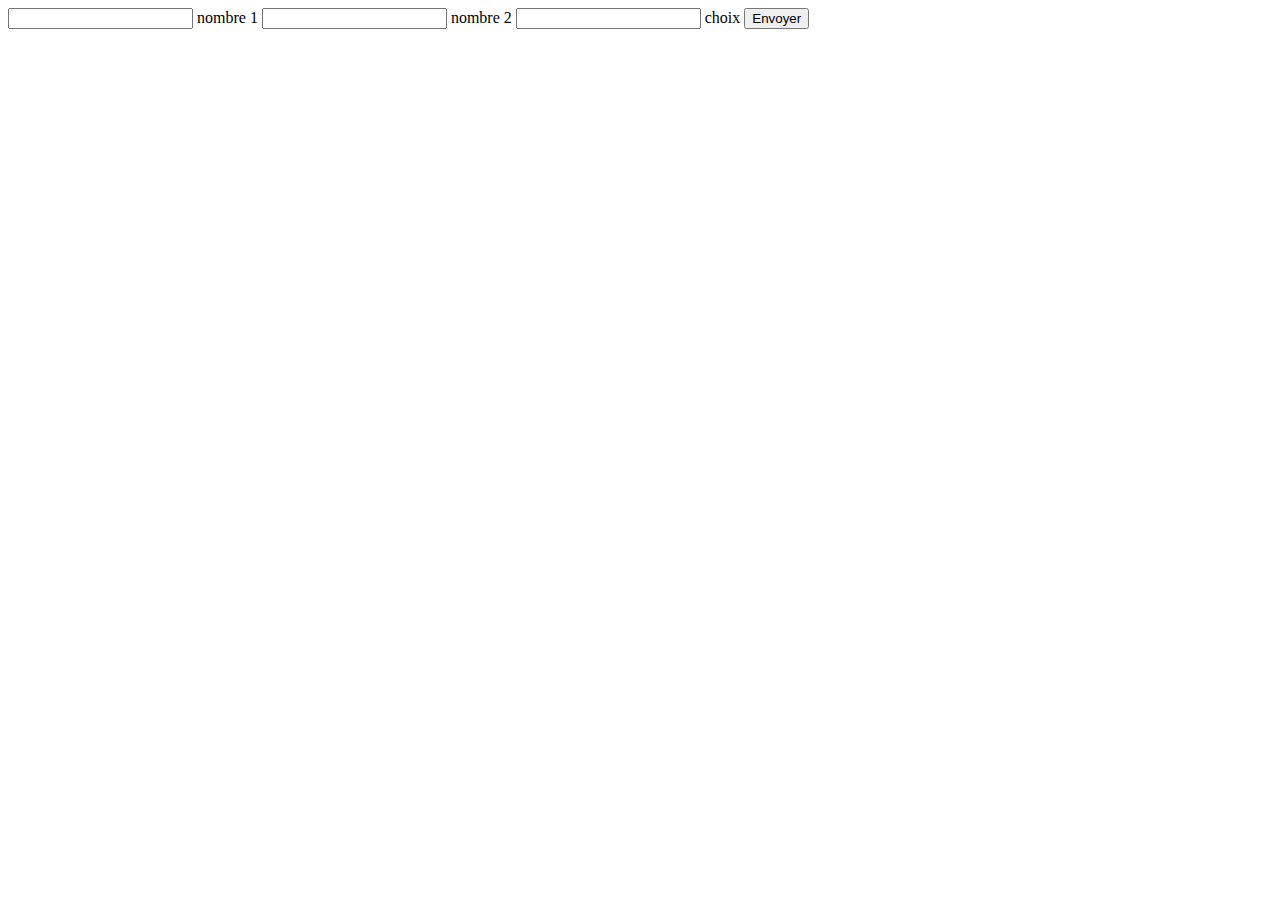
<file: form.html>
<!DOCTYPE html>
<html lang="en">

<head>
    <meta charset="UTF-8">
    <meta name="viewport" content="width=device-width, initial-scale=1.0">
    <title>Document</title>
</head>

<body>

    <form action="indexx.php" method="post">

        <input type="text" id="number1" name="number1">
        <label for="number1">nombre 1</label>

        <input type="text" id="number2" name="number2">
        <label for="number2">nombre 2</label>

        <input type="text" id="choice" name="choice">
        <label for="choice">choix</label>

        <input type="submit" value="Envoyer">

    </form>



</body>

</html>
</file>
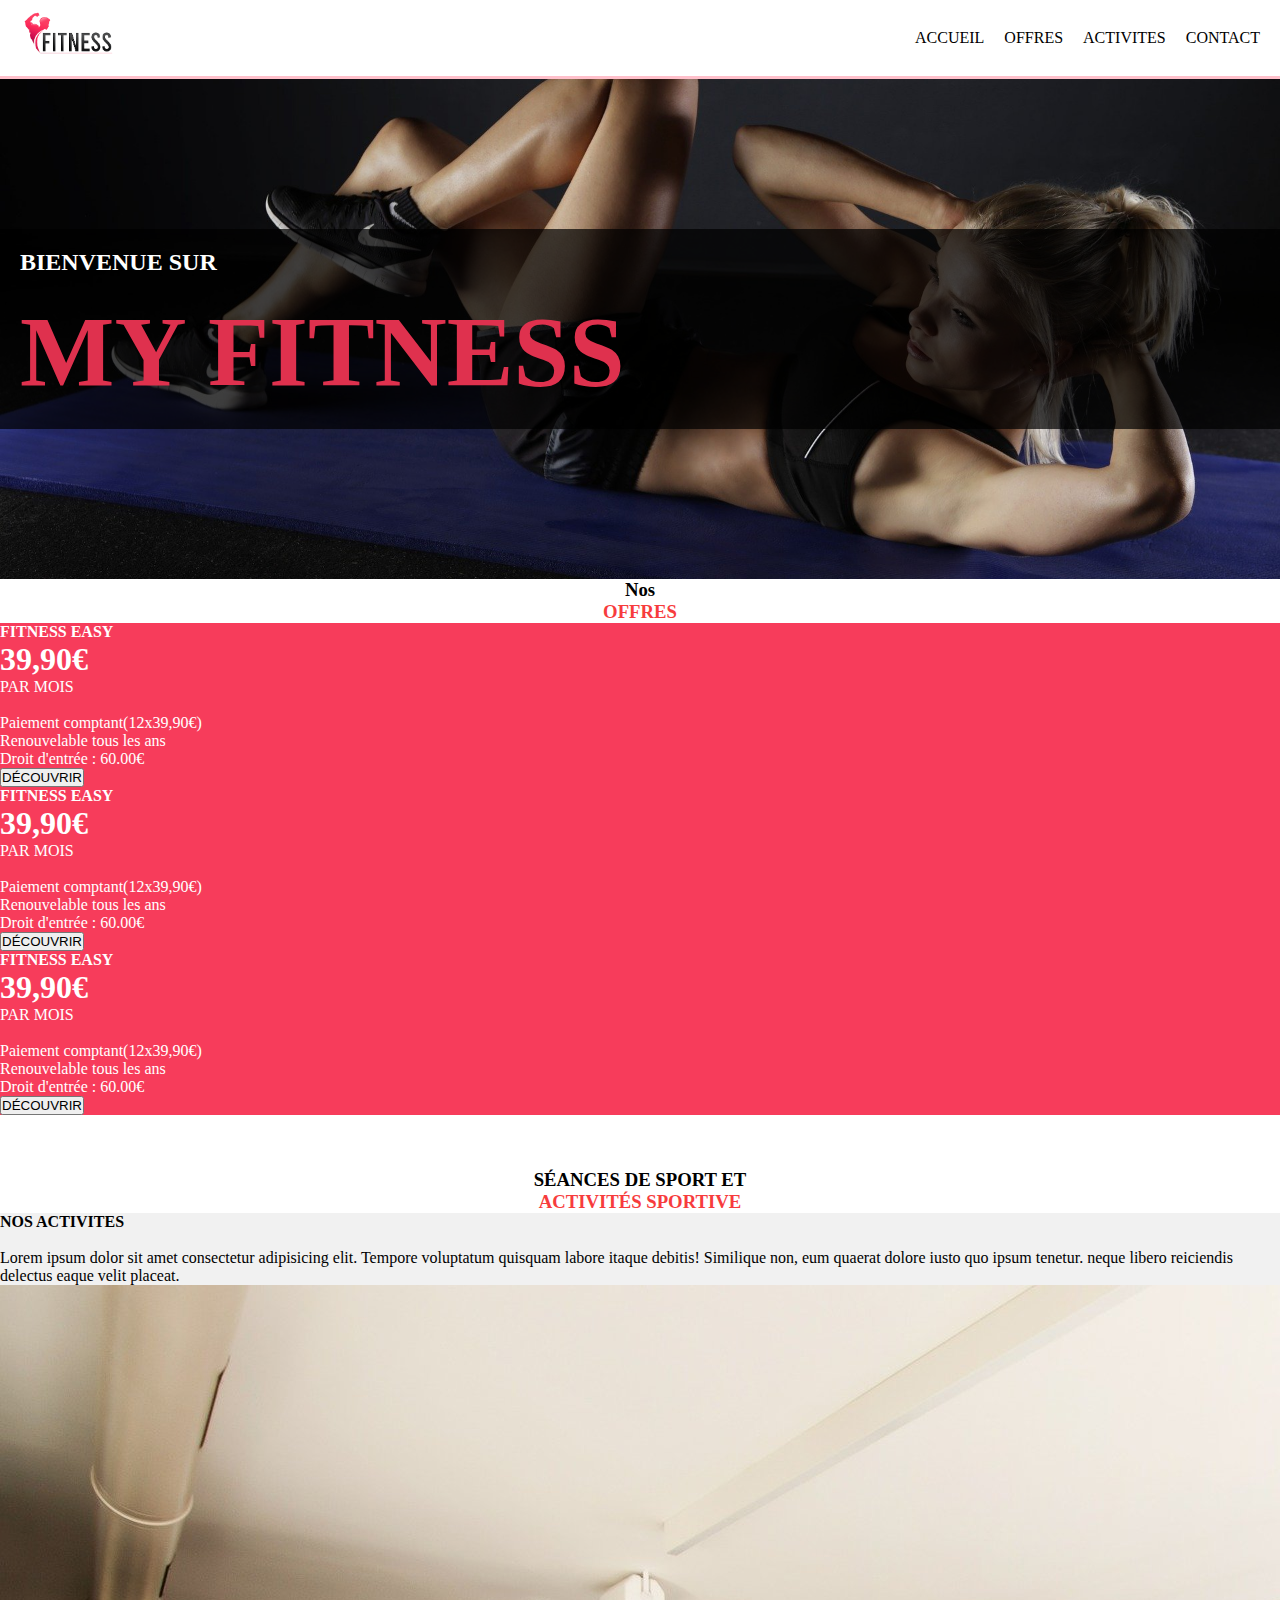
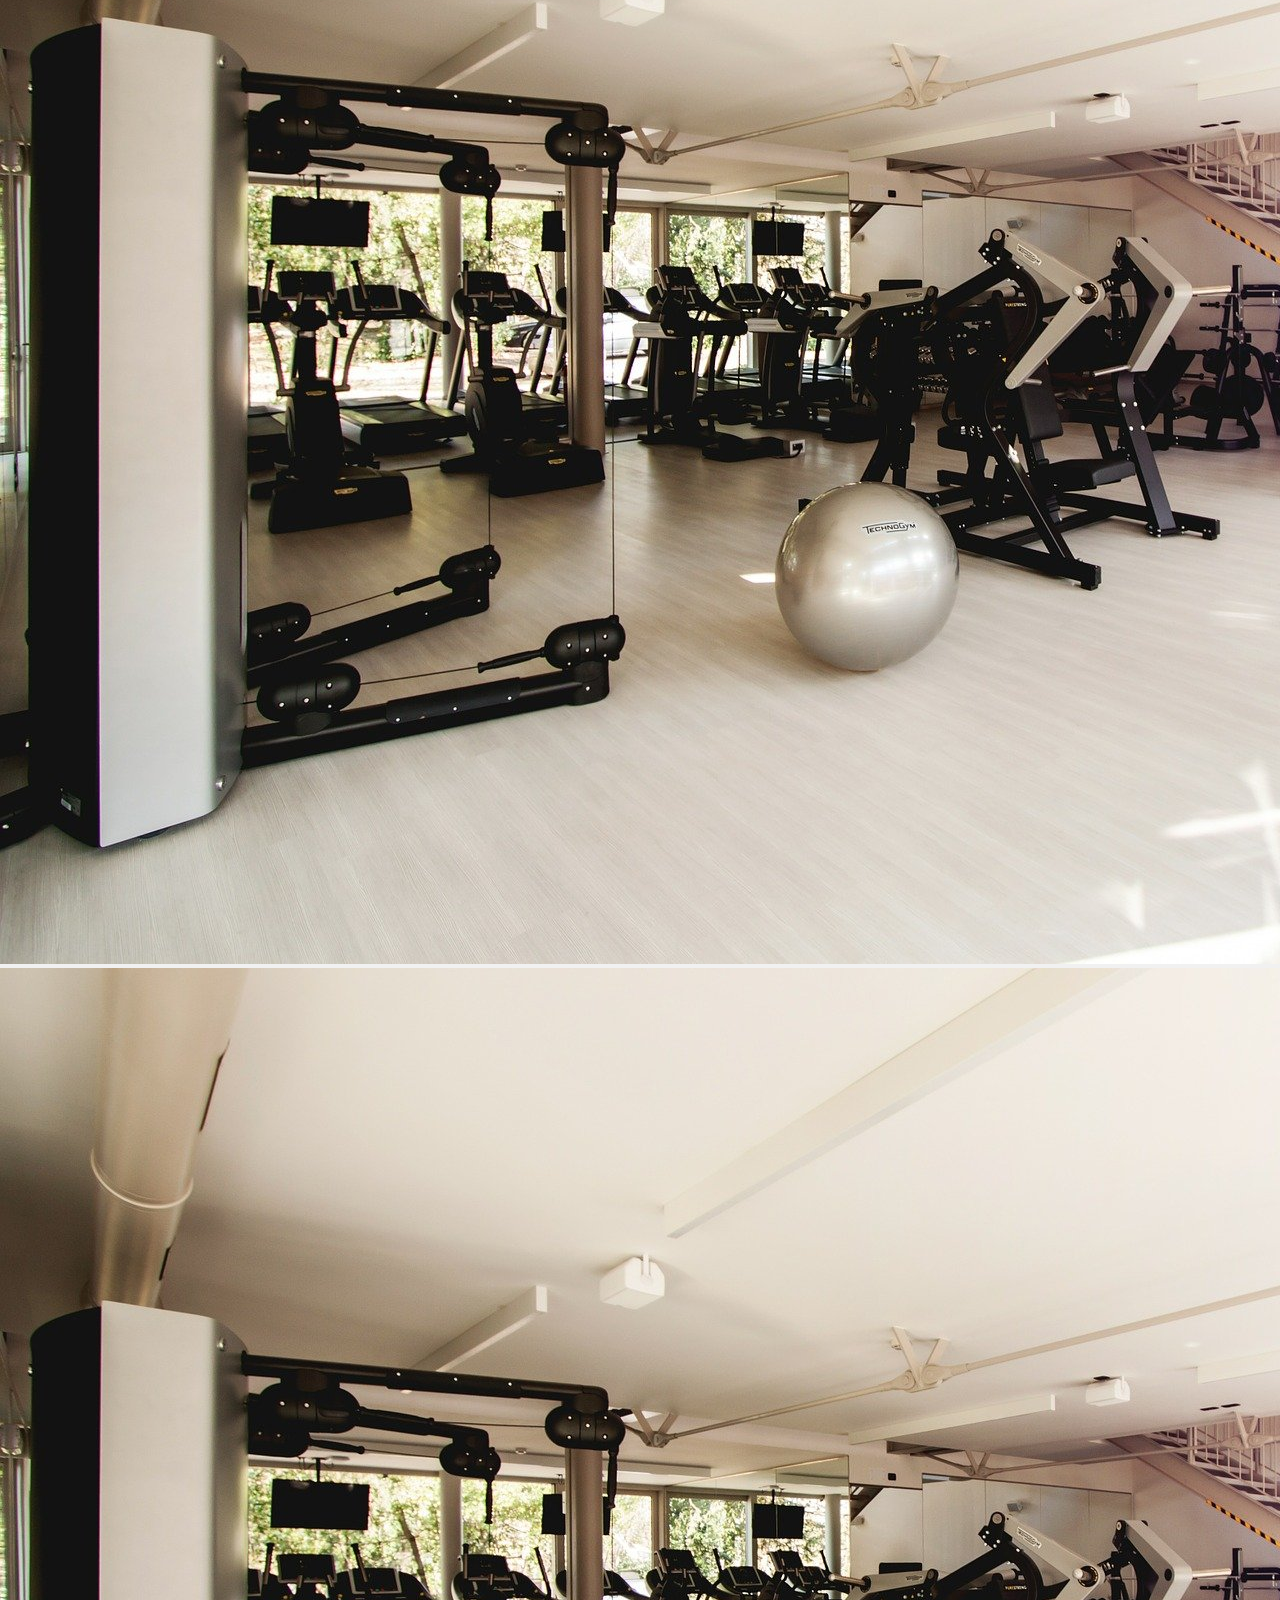
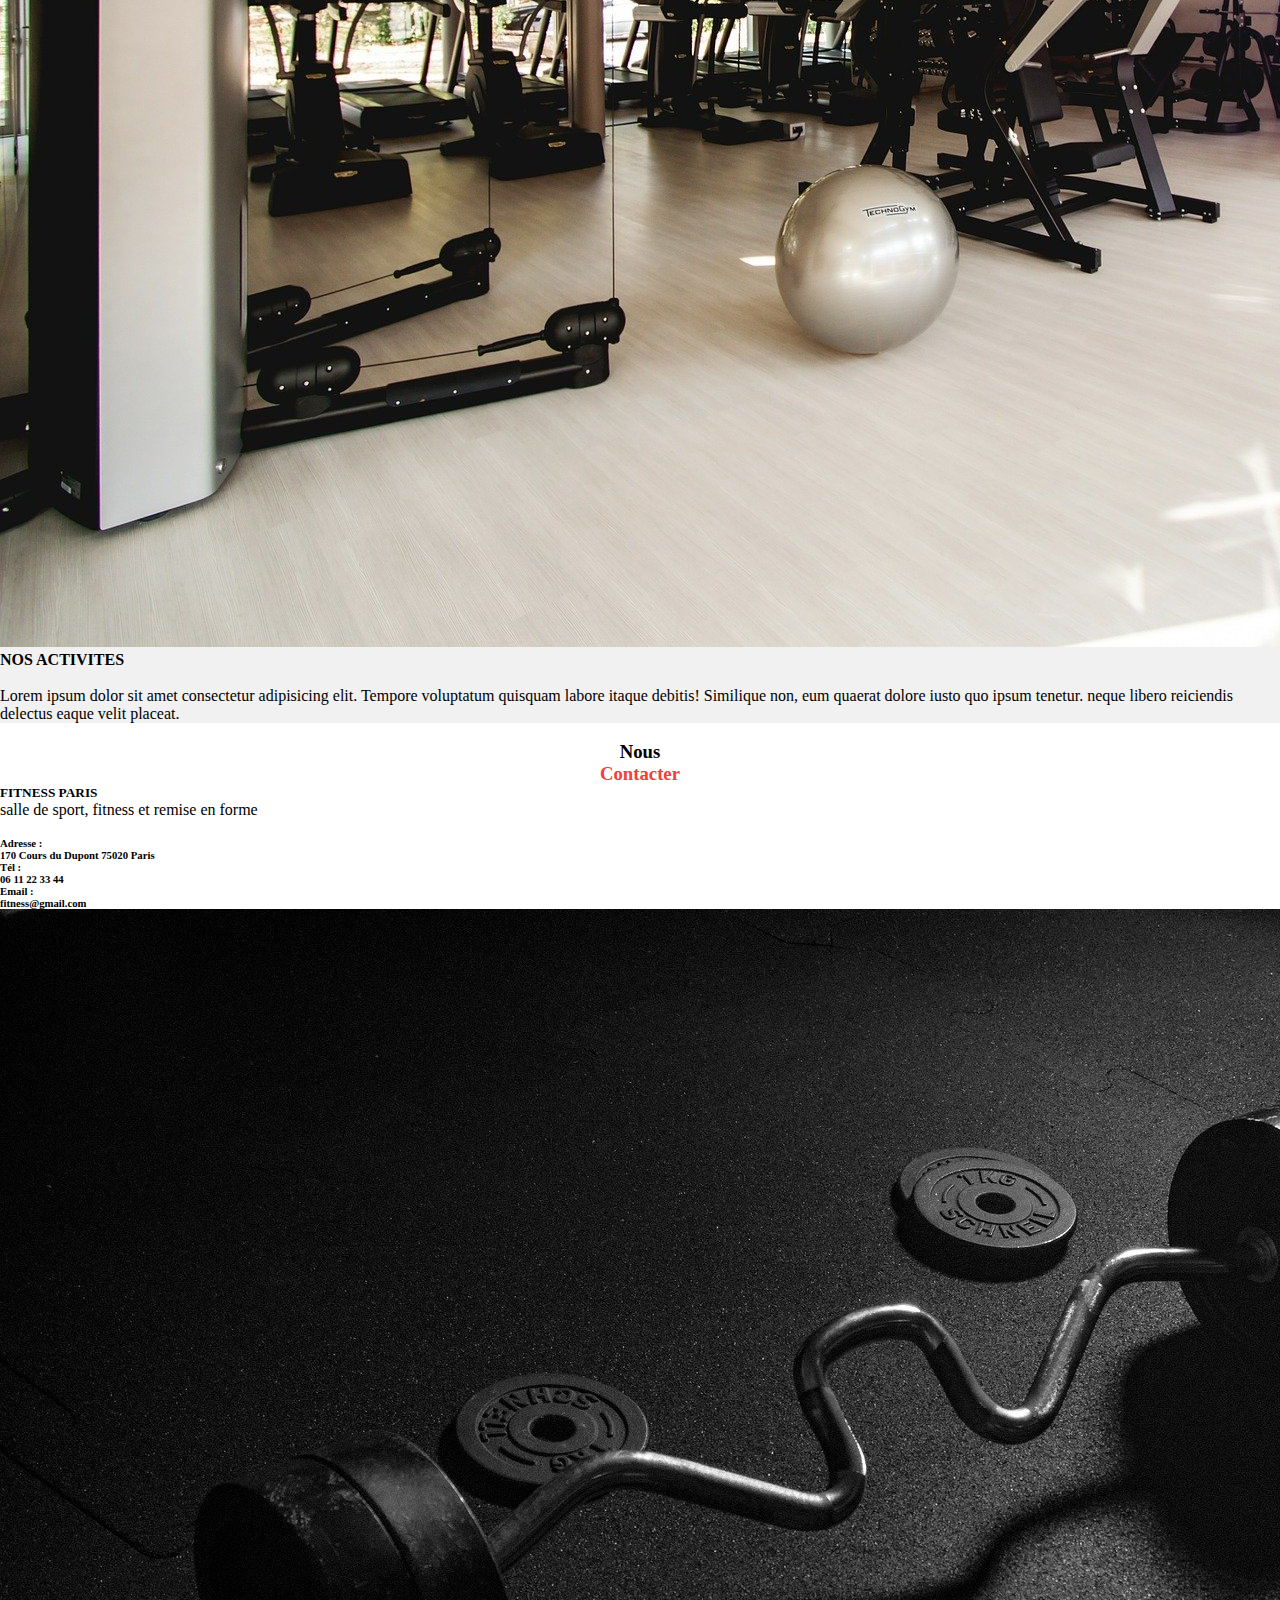
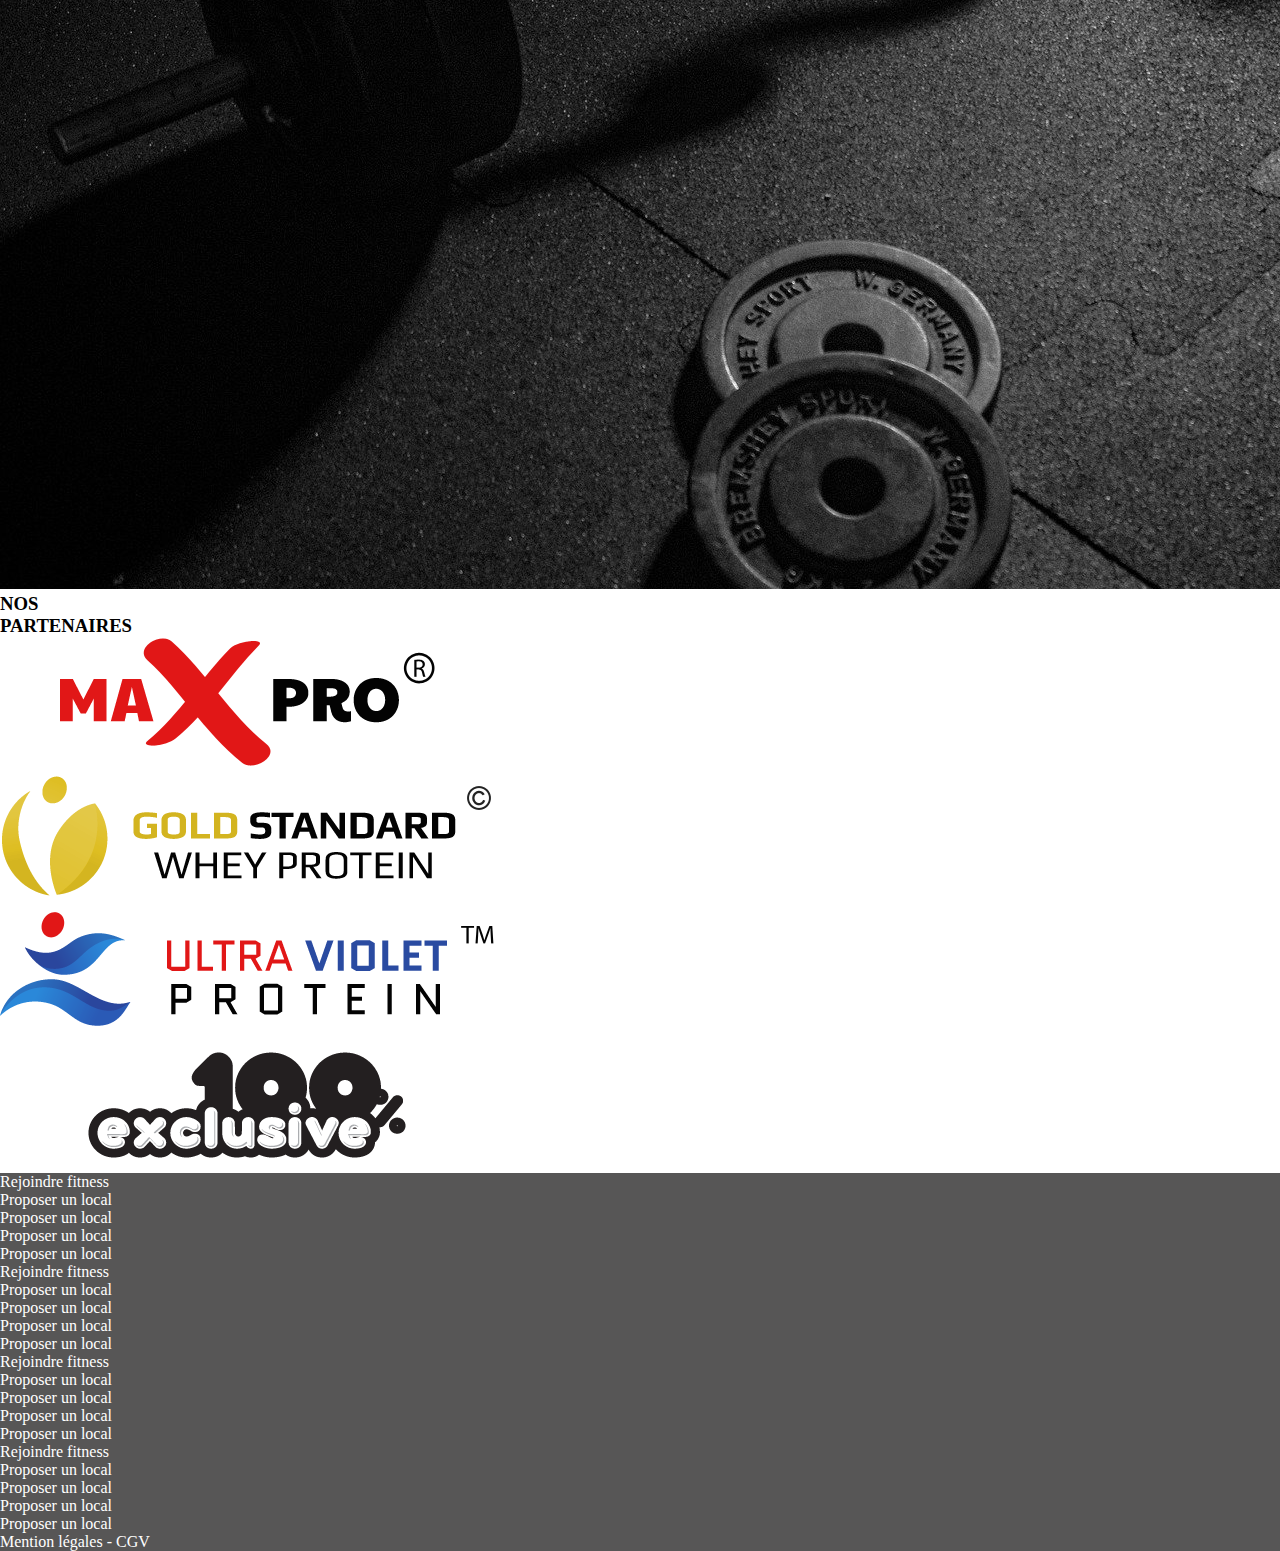
<file: maquette/html/a.html>
<!DOCTYPE html>
<html lang="fr">

<head>
    <meta charset="UTF-8">
    <meta name="viewport" content="width=device-width, initial-scale=1.0">
    <title>Fitness</title>
    <link rel="icon" type="image/png" href="favicon.png">
    <link href="https://cdn.jsdelivr.net/npm/bootstrap@5.3.2/dist/css/bootstrap.min.css" rel="stylesheet" integrity="sha384-T3c6CoIi6uLrA9TneNEoa7RxnatzjcDSCmG1MXxSR1GAsXEV/Dwwykc2MPK8M2HN" crossorigin="anonymous">
    <link rel="shortcut icon" type="image/x-icon" href="favicon.ico">
    <link rel="stylesheet" href="../css/accueil.css">
</head>

<body>

    <header>

        <nav class="navbar">
            <div class="logo">
                <img src="../img/logo.png" alt="Logo">
            </div>
            <ul class="nav-links">
                <li><a href="#">ACCUEIL</a></li>
                <li><a href="#">OFFRES</a></li>
                <li><a href="#">ACTIVITES</a></li>
                <li><a href="#">CONTACT</a></li>
            </ul>
        </nav>

    </header>



    <section class="slider">
        <div class="slider-background">
            <div class="p-slider">
                <div class="text-slider">
                    <h2 class="text-center futura ptitle">BIENVENUE SUR</h2><br>
                    <h1 class="text-center title">MY FITNESS</h1>
                </div>
            </div>
        </div>
    </section>


    <main>

        <section class="offres">

            <div class="n-o">

                <center>
                    <h3>Nos
                        <div style="color: rgb(247, 60, 61);">OFFRES</div>
                    </h3>
                </center>
            </div>



            <div class="row row-cols-1 row-cols-md-3 mb-3 text-center">
                <div class="col">
                    <div class="card mb-4 rounded-3 shadow-sm b-col1">
                        <h4 class="my-0 fw-normal pt-3">FITNESS EASY</h4>
                        <div class="card-body">
                            <h1 class="card-title pricing-card-title">39,90€</h1>
                            <ul class="list-unstyled mt-3 mb-4">
                                <li>PAR MOIS</li><br>
                                <li>Paiement comptant(12x39,90€)</li>
                                <li>Renouvelable tous les ans</li>
                                <li>Droit d'entrée : 60.00€</li>
                            </ul>
                            <button type="button" class="w-100 btn btn-lg btn-light"><p class="futurabold t-no">DÉCOUVRIR</p></button>
                        </div>
                    </div>
                </div>
                <div class="col">
                    <div class="card mb-4 rounded-3 shadow-sm b-col2">
                        <h4 class="my-0 fw-normal pt-3">FITNESS EASY</h4>
                        <div class="card-body">
                            <h1 class="card-title pricing-card-title">39,90€</h1>
                            <ul class="list-unstyled mt-3 mb-4">
                                <li>PAR MOIS</li><br>
                                <li>Paiement comptant(12x39,90€)</li>
                                <li>Renouvelable tous les ans</li>
                                <li>Droit d'entrée : 60.00€</li>
                            </ul>
                            <button type="button" class="w-100 btn btn-lg btn-light"><p class="futurabold t-no">DÉCOUVRIR</p></button>
                        </div>
                    </div>
                </div>
                <div class="col">
                    <div class="card mb-4 rounded-3 shadow-sm b-col3">
                        <h4 class="my-0 fw-normal pt-3">FITNESS EASY</h4>
                        <div class="card-body">
                            <h1 class="card-title pricing-card-title">39,90€</h1>
                            <ul class="list-unstyled mt-3 mb-4">
                                <li>PAR MOIS</li><br>
                                <li>Paiement comptant(12x39,90€)</li>
                                <li>Renouvelable tous les ans</li>
                                <li>Droit d'entrée : 60.00€</li>
                            </ul>
                            <button type="button" class="w-100 btn btn-lg btn-light"><p class="futurabold t-no">DÉCOUVRIR</p></button>
                        </div>
                    </div>
                </div>
            </div>
        </section>


        <br>

        <section class="seance">

            <br><br>
            <center>

                <h3 class="text-center nos">SÉANCES DE SPORT ET</h3>
                <div style="color: rgb(247, 60, 61);">
                    <h3 class="text-center off">ACTIVITÉS SPORTIVE</h3>
                </div>

                </div>
            </center>
            <div class="greyy">
                <div class="text-center">
                    <div class="row g-2">
                        <div class="col-6">
                            <div class="p-1">
                                <h4 class="text-start">NOS ACTIVITES</h4><br>
                                <p class="text-start">Lorem ipsum dolor sit amet consectetur adipisicing elit. Tempore voluptatum quisquam labore itaque debitis! Similique non, eum quaerat dolore iusto quo ipsum tenetur. neque libero reiciendis delectus eaque velit placeat.
                                </p>
                            </div>
                        </div>
                        <div class="col-6">
                            <div class="">
                                <img src="../img/img1.jpg" class="img-fluid" alt="...">
                            </div>
                        </div>
                        <div class="col-6">
                            <div class="">
                                <img src="../img/img1.jpg" class="img-fluid" alt="...">
                            </div>
                        </div>
                        <div class="col-6">
                            <div class="p-1">
                                <h4 class="text-start">NOS ACTIVITES</h4><br>
                                <p class="text-start">Lorem ipsum dolor sit amet consectetur adipisicing elit. Tempore voluptatum quisquam labore itaque debitis! Similique non, eum quaerat dolore iusto quo ipsum tenetur. neque libero reiciendis delectus eaque velit placeat.
                                </p>
                            </div>
                        </div>
                    </div>
                </div>
        </section>

        </div>
        <br>

        <section class="contact">

            <div class="n-o">

                <center>
                    <h3>Nous
                        <div style="color: rgb(247, 60, 61);">Contacter</div>
                    </h3>
                </center>
            </div>

            <div class="text-center">
                <div class="row g-2 aligcont">
                    <div class="col-6">
                        <div class="p-1">
                            <h5 class="text-center">FITNESS PARIS</h5>
                            <p class="text-danger">salle de sport, fitness et remise en forme</p><br>
                            <div class="align-items-center">
                                <h6 class="text-center d-flex justify-content-center">Adresse :
                                    <p class="text-center">170 Cours du Dupont 75020 Paris</p>
                                </h6>
                            </div>
                            <div class="align-items-center">
                                <h6 class="text-center d-flex justify-content-center">Tél :
                                    <p class="text-center">06 11 22 33 44</p>
                                    <h6>
                            </div>
                            <div class="align-items-center">
                                <h6 class="text-center d-flex justify-content-center">Email :
                                    <p class="text-center">fitness@gmail.com</p>
                                </h6>
                            </div>

                        </div>
                    </div>
                    <div class="col-6">
                        <div class="">
                            <img src="../img/img3.jpg" class="img-fluid" alt="...">
                        </div>
                    </div>
                </div>
            </div>

        </section>


        <section class="part">
            <div class="n-o">
                <h3 class="text-center nos">NOS</h3>
                <h3 class="text-center off">PARTENAIRES</h3>
            </div>

            <div class="text-center">
                <div class="row">
                    <div class="col">
                        <img src="../img/partenaire1.png" class="img-fluid" alt="...">
                    </div>
                    <div class="col">
                        <img src="../img/partenaire2.png" class="img-fluid" alt="...">
                    </div>
                    <div class="col">
                        <img src="../img/partenaire3.png" class="img-fluid" alt="...">
                    </div>
                    <div class="col">
                        <img src="../img/partenaire4.png" class="img-fluid" alt="...">
                    </div>
                </div>
            </div>
        </section>

    </main>


    <footer class="py-3 my-4">
        <div class="text-center border-bottom">
            <div class="row mb-4">
                <div class="col text">
                    Rejoindre fitness <br>
                    <ul class="list-unstyled text">
                        <li>Proposer un local</li>
                        <li>Proposer un local</li>
                        <li>Proposer un local</li>
                        <li>Proposer un local</li>
                    </ul>
                </div>
                <div class="col text-">
                    Rejoindre fitness <br>
                    <ul class="list-unstyled text">
                        <li>Proposer un local</li>
                        <li>Proposer un local</li>
                        <li>Proposer un local</li>
                        <li>Proposer un local</li>
                    </ul>
                </div>
                <div class="col text-">
                    Rejoindre fitness <br>
                    <ul class="list-unstyled text">
                        <li>Proposer un local</li>
                        <li>Proposer un local</li>
                        <li>Proposer un local</li>
                        <li>Proposer un local</li>
                    </ul>
                </div>
                <div class="col text-">
                    Rejoindre fitness <br>
                    <ul class="list-unstyled text">
                        <li>Proposer un local</li>
                        <li>Proposer un local</li>
                        <li>Proposer un local</li>
                        <li>Proposer un local</li>
                    </ul>
                </div>
            </div>
        </div>
        <div class="mt-3">
            <p class="text-center text-body-secondary cgv">Mention légales - CGV</p>
        </div>
    </footer>

</body>
<script src="https://cdn.jsdelivr.net/npm/bootstrap@5.3.2/dist/js/bootstrap.bundle.min.js" integrity="sha384-C6RzsynM9kWDrMNeT87bh95OGNyZPhcTNXj1NW7RuBCsyN/o0jlpcV8Qyq46cDfL" crossorigin="anonymous"></script>

</html>
</file>
<file: maquette/css/accueil.css>
body {
    margin: 0;
    padding: 0;
    margin-bottom: -20px;
}


/* =================================================================NAVBAR */


/* Réinitialisation des styles par défaut */

* {
    margin: 0;
    padding: 0;
    box-sizing: border-box;
}


/* Styles pour la navbar */

.navbar {
    background-color: #fff;
    border-bottom: 3px solid pink;
    display: flex;
    justify-content: space-between;
    align-items: center;
    padding: 10px 20px;
}


/* Styles pour le logo */

.logo img {
    width: 100px;
    /* Ajustez la largeur du logo selon vos besoins */
}


/* Styles pour la liste de liens */

.nav-links {
    list-style: none;
    display: flex;
}

.nav-links li {
    margin-right: 20px;
    /* Espace entre les éléments de la liste */
}

.nav-links li:last-child {
    margin-right: 0;
    /* Supprimer la marge à droite du dernier élément */
}

.nav-links a {
    text-decoration: none;
    color: #000;
    transition: color 0.3s, background-color 0.3s;
}


/* Styles pour le hover */

.nav-links a:hover {
    color: #fff;
    background-color: pink;
    padding: 10px 20px;
    /* Remplit toute la hauteur de la navbar */
}


/* =================================================================IMAGE MODEL*/


/* Styles pour la section slider */

.slider {
    position: relative;
    height: 500px;
    /* Ajustez la hauteur selon vos besoins */
}


/* Styles pour l'image de fond */

.slider-background {
    position: absolute;
    top: 0;
    left: 0;
    width: 100%;
    height: 100%;
    background-image: url('../img/slider.jpg');
    /* Remplacez 'votre-image.jpg' par le chemin de votre image */
    background-size: cover;
    /* Ajustez la taille de l'image de fond */
    background-position: center center;
    /* Centrez l'image de fond */
    /* Réglez l'opacité de l'image de fond selon vos besoins */
}

.text-slider {
    opacity: 2.5;
    margin-top: 150px;
    /* Ajustez la valeur en pixels selon votre préférence */
}

.text-slider {
    background-color: rgba(0, 0, 0, 0.7);
    /* Couleur noire semi-transparente */
    padding: 20px;
    /* Ajustez le rembourrage selon vos besoins */
    color: #fff;
    /* Couleur du texte à l'intérieur */
}


/* Style pour h2 avec les classes .text-center et .futura et .ptitle */

h2.text-center.ptitle {
    color: #fff;
}


/* Style pour h2 avec les classes .text-center et .title */

h1.text-center.title {
    color: rgb(223, 49, 78);
    font-size: 100px;
}


/*OFFRES =================================================================*/

.card-body {
    background-color: rgb(247, 60, 91);
    color: white;
}

.my-0 {
    background-color: rgb(247, 60, 91);
    color: white;
}

.p-futurabold.t-no {
    color: aliceblue;
}

.greyy {
    background-color: rgb(241, 241, 241);
}

footer {
    background-color: #575656;
    color: white;
}
</file>
